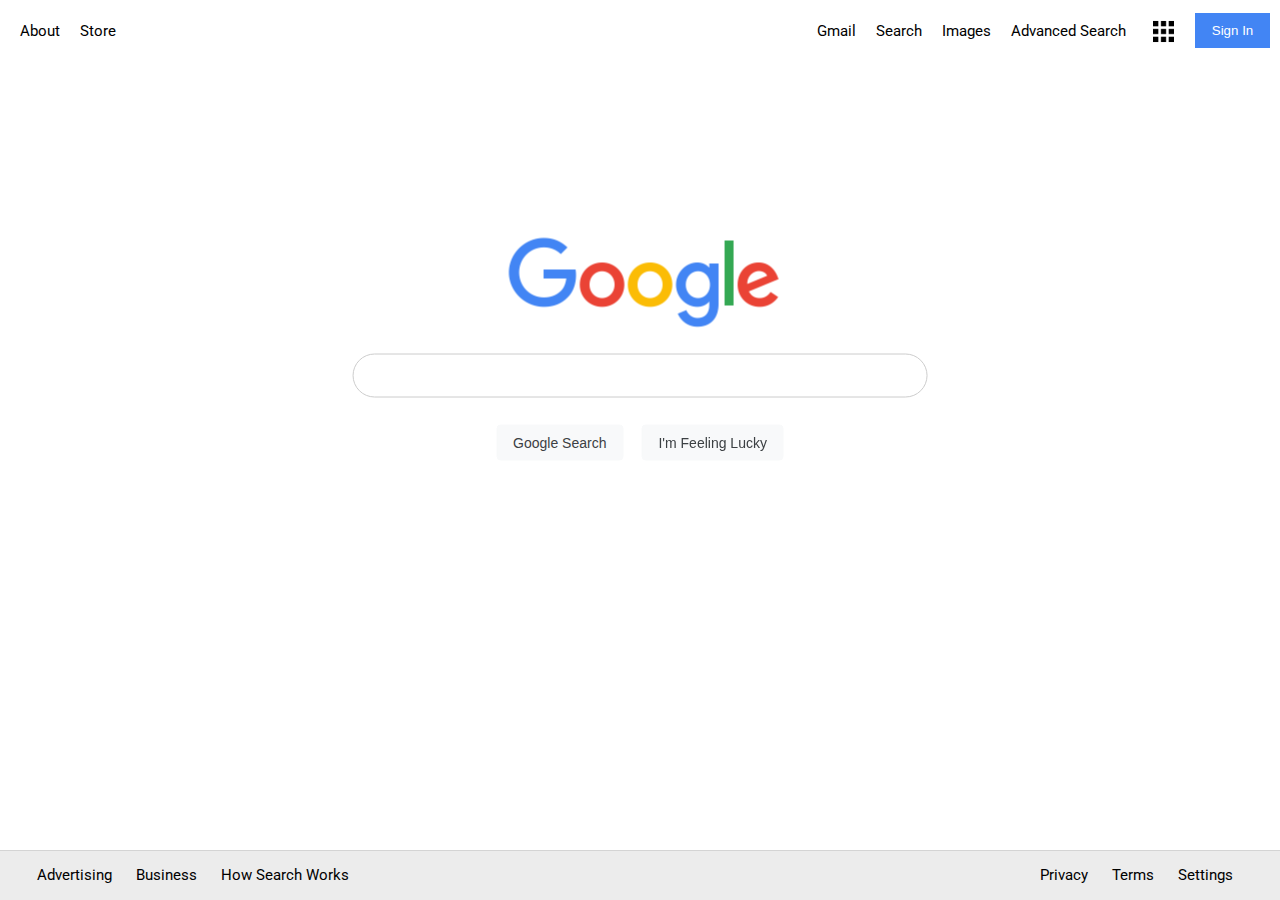
<file: index.html>
<!DOCTYPE html>
<html lang="en">
    <head>
        <title>Google</title>
        <meta charset="UTF-8">
        <meta name="viewport" content="width=device-width, initial-scale=1">
        <meta http-equiv="X-UA-Compatible" content="ie=edge">
        <link rel="stylesheet" href="styles.css">
        <script src="https://code.jquery.com/jquery-1.10.2.js"></script>
    </head>
    <body>

            <header> <!-- Allows me to do a dynamic header across all the pages-->
                <div id="nav-p">
        
                </div>
                
                <script>
                $(function(){
                $("#nav-p").load("nav.html");
                });
                </script>
            </header>
            
            <main class="center">

                <div class="logo">
                    <img src="logo.png">
                </div>
        
                <div class="search">
                    <form id="search" action="https://google.com/search">
                        <input class="search-bar" type="text" name="q" autocomplete="off">
                        <input class="g-search" value="Google Search" type="submit" form="search">
                        <input value="I'm Feeling Lucky" aria-label="I'm Feeling Lucky" id="lucky" name="btnI" type="submit" data-ved="0ahUKEwiNm6S0jYLrAhXslnIEHYv2B30QnRsIDg"> <!-- Copied this button from the Google homepage. -->
                    </form>
                </div>
            </main>

            <footer> <!-- Allows me to do a dynamic footer across all the pages-->
                <div id="foot-p">
        
                </div>
                
                <script>
                    $(function(){
                    $("#foot-p").load("footer.html");
                    });
                </script>
            </footer>

    </body>
</html>
</file>
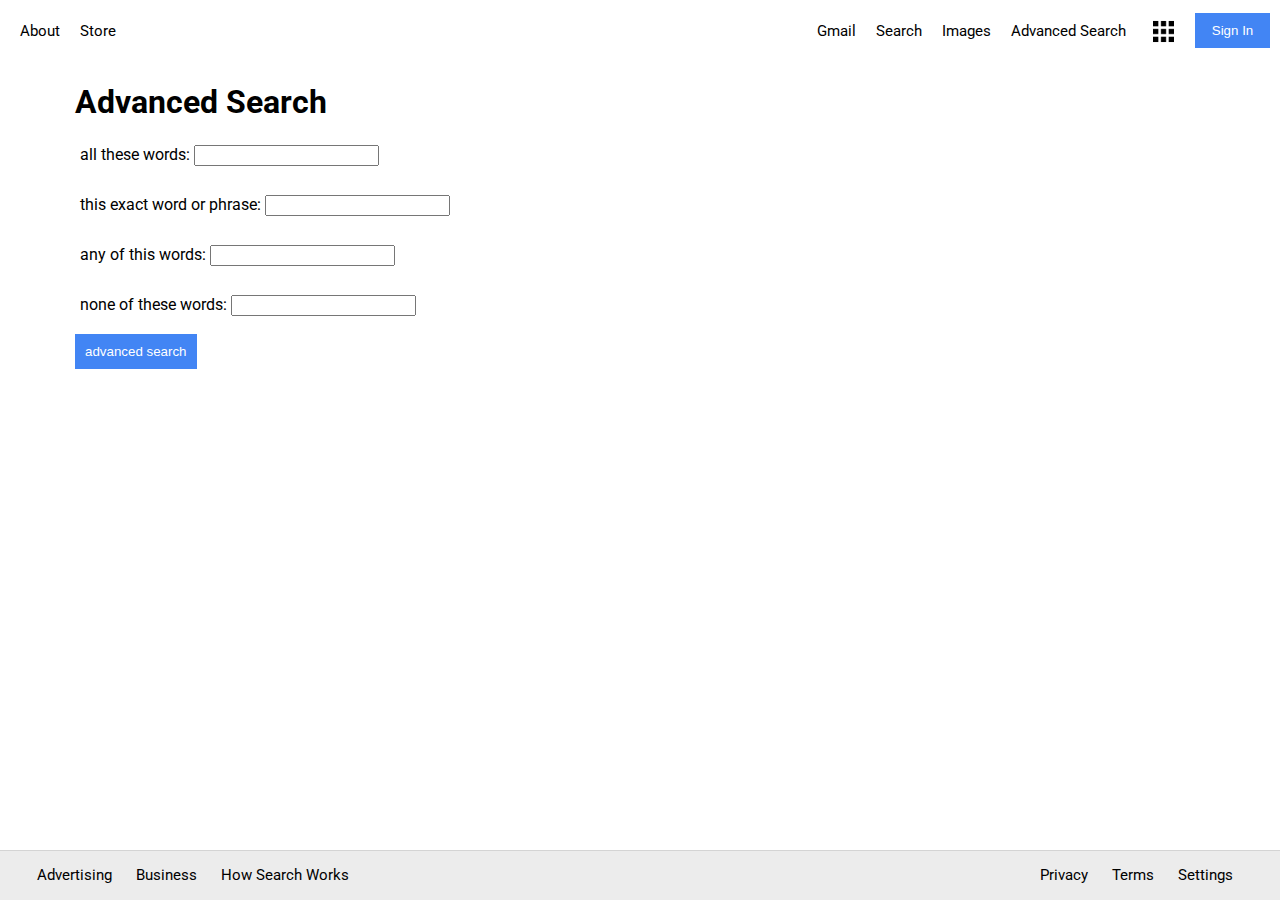
<file: adv_search.html>
<!DOCTYPE html>
<html lang="en">
    <head>
        <title>Google</title>
        <link rel="stylesheet" href="styles.css">
        <script src="https://code.jquery.com/jquery-1.10.2.js"></script>
        <meta name="viewport" content="width=device-width, initial-scale=1">
    </head>
    <body>
        <header> <!-- Allows me to do a dynamic header across all the pages-->
            <div id="nav-p">

            </div>
            
            <script>
            $(function(){
              $("#nav-p").load("nav.html");
            });
            </script>
        </header>
        
        <div class="adv">
            <h1>Advanced Search</h1>
            <br>
            <form action="https://google.com/search" name="f">
                <div class="field">
                    <label for="field1">all these words:</label>
                    <input type="text" class="textinput" id="field1" value=""  name="as_q" autocomplete="off">
                </div>
                <br>
                <div class="field">
                    <label for="field2">this exact word or phrase: </label>
                    <input type="text" class="textinput" id="field2" value=""  name="as_epq" autocomplete="off">
                </div>
                <br>
                <div class="field">
                    <label for="field3">any of this words: </label>
                    <input type="text" class="textinput" id="field3" value=""  name="as_oq" autocomplete="off">
                </div>
                <br>
                <div class="field">
                    <label for="field4">none of these words: </label>
                    <input type="text" class="textinput" id="field4" value=""  name="as_eq" autocomplete="off">
                </div>
                <input class="adv_s" type="submit" value="advanced search">
            </form>
        </div>
        <footer> <!-- Allows me to do a dynamic footer across all the pages-->
            <div id="foot-p">

            </div>
            
            <script>
                $(function(){
                $("#foot-p").load("footer.html");
                });
            </script>
        </footer>
    </body>
        
</html>
</file>
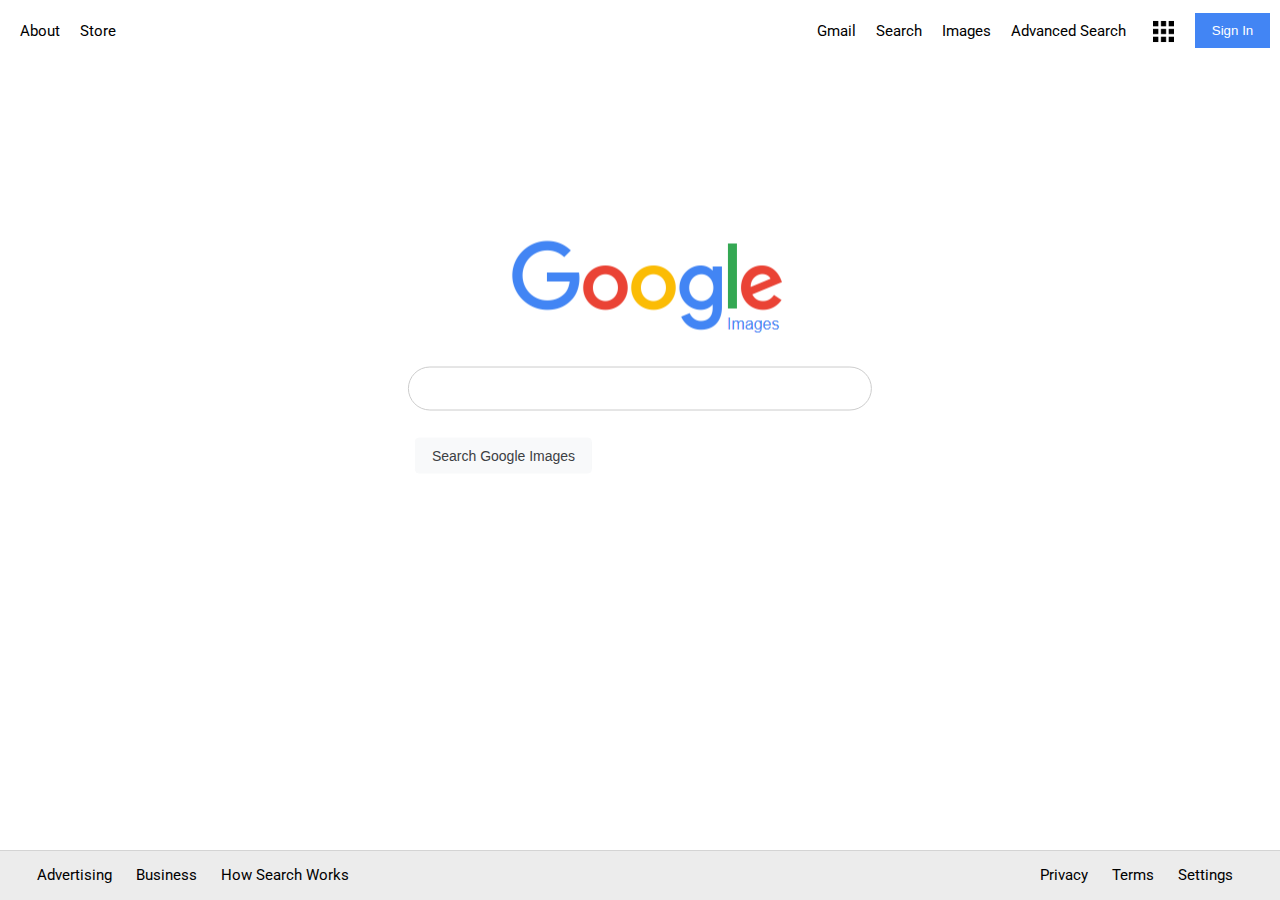
<file: img_search.html>
<!DOCTYPE html>
<html lang="en">
    <head>
        <title>Google</title>
        <link rel="stylesheet" href="styles.css">
        <script src="https://code.jquery.com/jquery-1.10.2.js"></script>
        <meta name="viewport" content="width=device-width, initial-scale=1">
    </head>
    <body>

        <header> <!-- Allows me to do a dynamic header across all the pages-->
            <div id="nav-p">

            </div>
            
            <script>
            $(function(){
              $("#nav-p").load("nav.html");
            });
            </script>
        </header>
        
        <div class="center">

            <div class="logo">
                <img src="logo_img.png">
            </div>

            <form method="get" action="http://images.google.com/images">
                <input class="img-search" type="text" name="q" autocomplete="off"/>
                <input class="s-images" type="submit" value="Search Google Images"/>
            </form>
        </div>

        <footer> <!-- Allows me to do a dynamic footer across all the pages-->
            <div id="foot-p">

            </div>
            
            <script>
                $(function(){
                $("#foot-p").load("footer.html");
                });
            </script>
        </footer>
    </body>
</html>
</file>
<file: styles.css>
@import url(https://fonts.googleapis.com/css?family=Roboto:100,100italic,300,300italic,regular,italic,500,500italic,700,700italic,900,900italic);

* {
    margin: 0;
  }

.search {
    width: 100%;
    text-align: center;
}

.logo {
    width: 100%;
    margin-bottom: 15px;
    padding: 5px;
    text-align: center;
}

.center { /* Centering search bar, logo, and buttons on the page */
    position: fixed;
    top: 40%;
    left: 50%;
    transform: translate(-50%, -50%);
}

body { /* Trying to replicate google font */
    font-family: 'Roboto', sans-serif;
}

.adv { /* Putting the advanced search box in the top left corner */
    margin-left: 75px;
    margin-top: 20px;
}

input.adv_s { /* Making the blue advanced search button */
    background-color: #4285F4;
    text-align: center;
    padding:10px;
    margin-top: 13px;
    border: none;
    color: white;
    transition-duration: 0.4s;
    cursor: pointer;
}

input.g-search, #lucky, .s-images { /* Got some styling hints from google homepage */
    background-color: #f8f9fa;
    border: 1px solid #f8f9fa;
    border-radius: 4px;
    color: #3c4043;
    font-family: arial,sans-serif;
    font-size: 14px;
    margin: 27px 7px;
    padding: 0 16px;
    line-height: 27px;
    height: 36px;
    min-width: 54px;
    text-align: center;
    cursor: pointer;
    user-select: none;
}

input.g-search:hover, #lucky:hover, .s-images:hover { /* Button highlight effect from the Google homepage */
    box-shadow: 0 1px 1px rgb(0 0 0 / 10%);
    background-color: #f8f9fa;
    border: 1px solid #dadce0;
    color: #202124;
}

input.search-bar, .img-search { /* Tried to put the search logo in the search bar but wasn't able to finalize the design --> https://www.w3schools.com/css/css_form.asp */
    width: 100%;
    box-sizing: border-box;
    border: 1px solid #ccc;
    border-radius: 25px;
    font-size: 16px;
    background-image: url('search1.png');
    padding: 12px 20px 12px 40px;
}

input:focus {
    outline: none;
}

.field {
    margin: 5px;
    box-shadow: #2d2d2d;
}

.topnav {
    overflow: hidden;
    margin-left: 10px;
    margin-right: 10px;
  }

.topnav img,a {
    float: left;
    text-align: center;
    padding: 14px 10px;
    font-size: 15px;
    line-height: 35px;
}

.topnav-right {
    float: right;
}

.g-sign { /* The styling for the blue sign in button */
    background-color: #4285F4;
    text-align: center;
    width:75px;
    padding:10px;
    margin-top: 13px;
    margin-left: 4px;
    border: none;
    color: white;
    transition-duration: 0.4s;
    cursor: pointer;
}

.google:hover { /* Hover effect seen on the Google homepage buttons */
background-color: white; 
color: black; 
border: 2px solid #4285F4;
}

.bottom-bar { /* Creating a footer that properly aligns the different links */
display: flex;
align-items: center;
padding: 0px 30px;
background-color: #ececec;
border-top: 1px solid #d4d4d4;
}

.bar-left {
display: flex;
align-items: center;
} 

.bar-right {
margin-left: auto;
display: flex;
align-items: center;
}

.menu {
    display: flex;
}

.menu a {
color: #2d2d2d;
text-decoration: none;
margin-right: 10px;
padding: 7px;
}

a:link { /* Simple link styling after Google homepage */
    color: black;
    text-decoration: none;
}

a:hover {
    text-decoration: underline;
    text-emphasis: initial;
}

a:visited { 
    text-decoration: none;
    color: black;
}

footer { /* Forces the footer to stay at the bottom of the page */
    position: fixed;
    width: 100%;
    bottom: 0;
    box-sizing: border-box;
}
</file>
